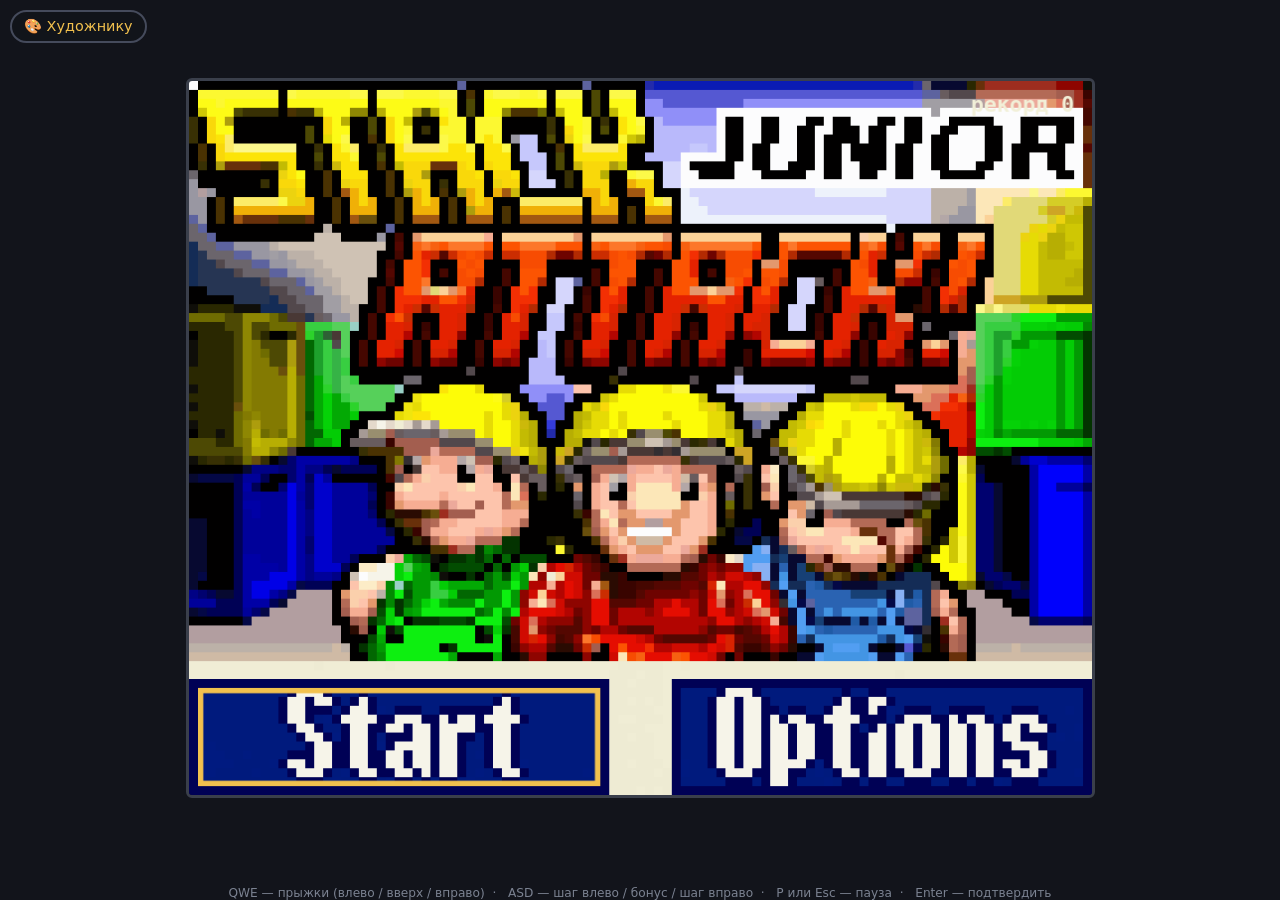
<file: index.html>
<!DOCTYPE html>
<html lang="ru">
<head>
<meta charset="utf-8">
<meta name="viewport" content="width=device-width, initial-scale=1, viewport-fit=cover, user-scalable=no">
<meta name="theme-color" content="#161922">
<title>Stack Attack — веб-ремейк</title>
<link rel="stylesheet" href="style.css">
</head>
<body>
<a href="artist.html" id="artist-link" title="Техзадание для художника">🎨 Художнику</a>
<div id="stage">
  
  <div class="pad pad-left">
    <button data-act="left"  aria-label="шаг влево">◀</button>
    <button data-act="right" aria-label="шаг вправо">▶</button>
    <button data-act="use" class="wide" aria-label="применить бонус">★</button>
  </div>

  <div id="viewport">
    <canvas id="game"></canvas>
    <button id="pause" data-act="pause" aria-label="пауза">II</button>
  </div>

  
  <div class="pad pad-right">
    <button data-act="jumpL" aria-label="прыжок влево">◤</button>
    <button data-act="jump"  aria-label="прыжок">▲</button>
    <button data-act="jumpR" aria-label="прыжок вправо">◥</button>
  </div>
</div>

<p class="controls">
  QWE — прыжки (влево / вверх / вправо)&nbsp;&nbsp;·&nbsp;&nbsp;
  ASD — шаг влево / бонус / шаг вправо&nbsp;&nbsp;·&nbsp;&nbsp;
  P или Esc — пауза&nbsp;&nbsp;·&nbsp;&nbsp;
  Enter — подтвердить
</p>

<script src="js/game.js"></script>
</body>
</html>
</file>
<file: style.css>
* { margin: 0; padding: 0; box-sizing: border-box; }

html, body {
  height: 100%;
  background: #12141b;
  color: #cfd3dc;
  font-family: "Segoe UI", system-ui, sans-serif;
  overscroll-behavior: none;
}

body {
  display: flex;
  flex-direction: column;
  align-items: center;
  justify-content: center;
  gap: 10px;
  padding: env(safe-area-inset-top) env(safe-area-inset-right)
           env(safe-area-inset-bottom) env(safe-area-inset-left);
}

#stage {
  display: flex;
  align-items: center;
  justify-content: center;
  gap: 12px;
  width: 100%;
  flex: 1 1 auto;
  min-height: 0;
}

#viewport { position: relative; flex: 0 0 auto; }


canvas {
  display: block;
  aspect-ratio: 1010 / 800;
  height: min(80vh, 800px);
  width: auto;
  max-width: 96vw;
  background: #161922;
  border: 3px solid #3a3f4b;
  border-radius: 6px;
  touch-action: none;
}


#pause {
  position: absolute;
  top: 8px;
  right: 8px;
  width: 34px;
  height: 34px;
  font-size: 13px;
  border-radius: 8px;
  opacity: 0.65;
}

.controls { font-size: .76rem; color: #7b8291; text-align: center; padding: 0 8px; }


.pad { display: none; gap: 10px; }

button {
  font: inherit;
  color: #f2f0d8;
  background: #2b3040;
  border: 2px solid #454b5c;
  border-radius: 12px;
  font-size: 24px;
  line-height: 1;
  cursor: pointer;
  touch-action: manipulation;
  user-select: none;
  -webkit-user-select: none;
  -webkit-tap-highlight-color: transparent;
}
button:active { background: #3d4457; border-color: #f2c14e; }
[data-act="use"] { color: #f2c14e; }

#artist-link {
  position: fixed;
  top: max(10px, env(safe-area-inset-top));
  left: max(10px, env(safe-area-inset-left));
  z-index: 100;
  padding: 6px 12px;
  font-size: 0.9rem;
  color: #f2c14e;
  background: rgba(18, 20, 27, 0.8);
  border: 2px solid #454b5c;
  border-radius: 20px;
  text-decoration: none;
  transition: background 0.2s, border-color 0.2s;
  pointer-events: auto;
}

#artist-link:hover {
  background: rgba(43, 48, 64, 0.95);
  border-color: #f2c14e;
}

@media (pointer: coarse) {
  #artist-link {
    top: max(6px, env(safe-area-inset-top));
    left: max(6px, env(safe-area-inset-left));
    padding: 4px 10px;
    font-size: 0.8rem;
  }
}


@media (hover: hover) and (pointer: fine) {
  .pad { display: none !important; }
  #pause { display: none; }
}


@media (pointer: coarse) and (orientation: portrait) {
  body { justify-content: flex-start; gap: 0; }
  .controls { display: none; }
  #stage { flex-direction: column; justify-content: flex-start; gap: 0; }

  canvas { width: 100vw; height: auto; max-height: 52dvh; border-width: 0 0 3px 0; border-radius: 0; }

  .pad { display: grid; width: 100%; padding: 12px; }
  .pad-right {                       
    grid-template-columns: repeat(3, 1fr);
    padding-bottom: 6px;
    order: 2;
  }
  .pad-left {                        
    grid-template-columns: repeat(3, 1fr);
    padding-top: 0;
    order: 3;
  }
  .pad button { height: min(15dvh, 96px); font-size: 30px; }
  .pad-left button:nth-child(1) { order: 1; }   
  .pad-left button:nth-child(3) { order: 2; }   
  .pad-left button:nth-child(2) { order: 3; }   
}


@media (pointer: coarse) and (orientation: landscape) {
  body { gap: 0; }
  .controls { display: none; }

  
  canvas {
    height: 100dvh;
    width: auto;
    max-width: calc(100vw - 320px);
    max-height: 100dvh;
    border-width: 0;
    border-radius: 0;
  }

  .pad {
    display: grid;
    grid-template-columns: repeat(2, 1fr);
    align-content: center;
    flex: 1 1 0;
    max-width: 200px;
    padding: 8px;
  }
  .pad button { height: min(22dvh, 84px); font-size: 26px; }

  
  .wide { grid-column: span 2; }

  
  .pad-right button:nth-child(1) { order: 1; }   
  .pad-right button:nth-child(3) { order: 2; }   
  .pad-right button:nth-child(2) { order: 3; grid-column: span 2; }  
}
</file>
